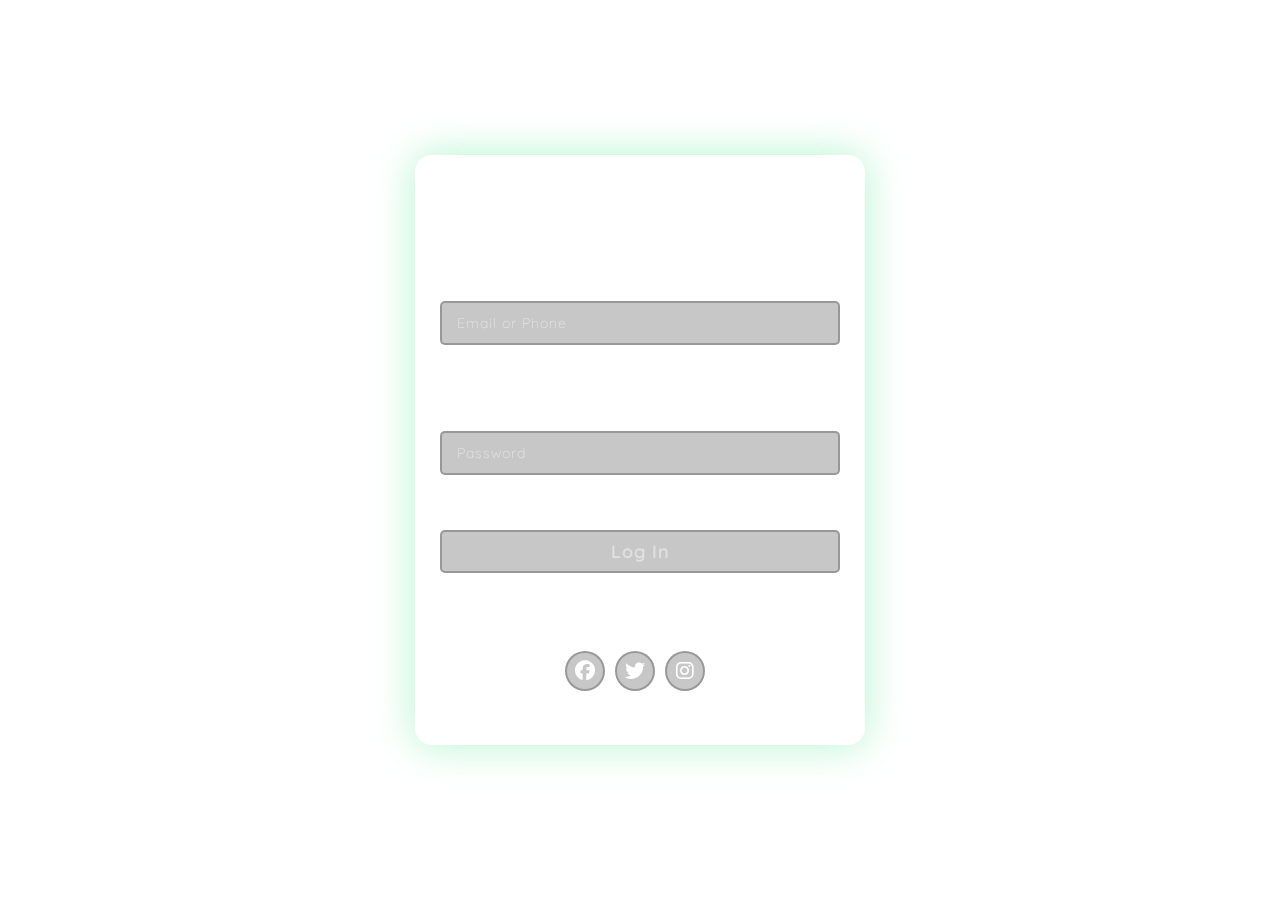
<file: login/index.html>
<!DOCTYPE html>
<html lang="en">
<head>
    <meta charset="UTF-8">
    <meta http-equiv="X-UA-Compatible" content="IE=edge">
    <meta name="viewport" content="width=device-width, initial-scale=1.0">
    <title>Login Form</title>
    <link rel="stylesheet" href="https://cdnjs.cloudflare.com/ajax/libs/font-awesome/6.2.1/css/all.min.css">
   <link rel="stylesheet" href="https://cdnjs.cloudflare.com/ajax/libs/font-awesome/6.6.0/css/all.min.css" integrity="sha512-Kc323vGBEqzTmouAECnVceyQqyqdsSiqLQISBL29aUW4U/M7pSPA/gEUZQqv1cwx4OnYxTxve5UMg5GT6L4JJg==" crossorigin="anonymous" referrerpolicy="no-referrer" />
    <link rel="stylesheet" href="style.css">
</head>
<body>
<form>
    <h3>Login Here</h3>

    <label for="username">Username</label>
    <input type="text" placeholder="Email or Phone" id="username">

    <label for="password">Password</label>
    <input type="password" placeholder="Password" id="password">

  <button>Log In</button>
  <p class="social-text">Login with a social media account</p>
  
  <div class="social-icons">

    <button class="social-icon fb"><i class="fa-brands fa-facebook"></i></button>
    <button class="social-icon tw"><i class="fa-brands fa-twitter"></i></button>
    <button class="social-icon in"><i class="fa-brands fa-instagram"></i></button>

  </div>
</form>
</body>
</html>
</file>
<file: login/style.css>
/* Copyright (c) 2024 by Patricia Ciurescu (https://codepen.io/patriciaa11/pen/RwOzeWb) */
@import url('https://fonts.googleapis.com/css2?family=Quicksand&display=swap');
*,
:before,
:after {
    margin:0;
    padding:0;
    box-sizing: border-box;
    font-family: inherit;
}

body {
    font-family: 'Quicksand', sans-serif;
    background-image: url(https://raw.githubusercontent.com/CiurescuP/LogIn-Form/main/bg.jpg);
    background-repeat: no-repeat;
}

form {
    height: 590px;
    width:450px;
    background-color: rgba(255, 255, 255,0.13);
    position: absolute;
    transform: translate(-50%,-50%);
    top: 50%;
    left: 50%;
    border-radius: 17px;
    backdrop-filter: blur(5px);
    border: 5px solid rgba(255, 255, 255, 0.1);
    box-shadow: 0 0 40px rgba(129, 236, 174, 0.6);
    padding: 20px;
}

form *{
    font-family: 'Quicksand', sans-serif;
    color:#ffffff;
    letter-spacing: 1px;
    outline: none;
    border: none;
}
form h3 {
    font-size: 40px;
    font-weight: 600;
    line-height: 50px;
    text-align: center;
}

label {
    display: block;
    margin-top: 30px;
    font-size: 25px;
    font-weight: 800;
}

input {
    margin-top: 10px;
    margin-bottom: 15px;
    padding: 11px 15px;
    font-size: 14px;
    font-weight: 300;
    background: rgba(0, 0, 0, 0.22);
    border: 2px solid #38363654;
    border-radius: 5px;
    width: 100%;
}

.social-text {
    font-size: 18px;
    display: flex;
    text-align: center;
    justify-content: center;
    align-items: center;
    color: white;
}

input:hover {
    background: #434343;
    transition: all 0.50s ease;
}

input:focus {
    box-shadow: 0px 2px 2px #0000002b, 0px 5px 10px #00000036;
    background: #434343;        
}

::placeholder {     
    color: #e5e5e5;
}

button {
    margin-top: 40px;
    margin-bottom: 15px;
    width: 100%;    
    background: rgba(0, 0, 0, 0.22);
    border: 2px solid #38363654;
    border-radius: 5px;
    color: #e1e1e1;
    padding: 8px 15px;
    font-size: 18px;
    font-weight: 600;
    cursor: pointer;
} 
 
button:hover {
    background: #629677;
    transition: all 0.50s ease;
}

button:focus {
    box-shadow: 0px 0px 0px 2px rgba(103, 110, 103, 0.71);
    background: #629677;
}           

.social-icons {
    text-align: center;
    display: flex;
    justify-content: center;
    align-items: center;
}

.social-icon {
    min-height: 40px;
    margin-right: 10px;
    display: flex;
    align-items: center;
    justify-content: center;
    min-width: 40px;
    max-width: 40px;
    max-height: 40px;
    border-radius: 40px;
    box-shadow: 0px 4px 8px #0c0b0b00;
    transition: all 0.50s ease;
    font-size: 20px;
}

.social-icon:hover{
    box-shadow: 0px 4px 14px #0000007a;
}

.social-icon:focus {
    box-shadow: 0px 0px 0px 2px currentColor;
    transform: scale(0.9);
}
</file>
